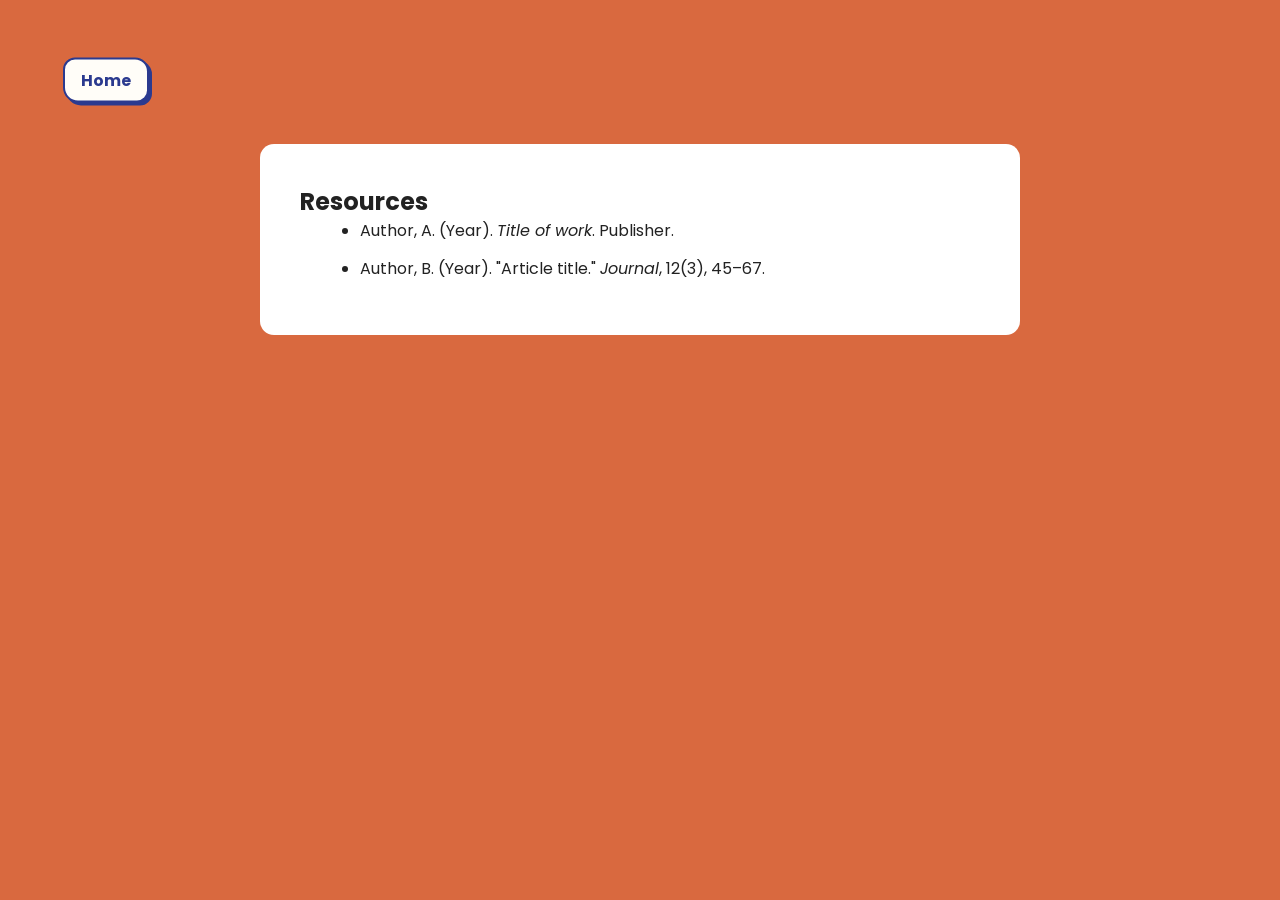
<file: resources.html>
<!DOCTYPE html>
<html lang="en">
    <head>
        <meta charset="UTF-8">
        <meta name="viewport" content="width=device-width, initial-scale=1">
        <title>Resources</title>
        <link href="https://fonts.googleapis.com/css2?family=Fraunces:ital,wght@0,400;0,500;0,700;1,400;1,500&family=Poppins:wght@400;500;600&display=swap" rel="stylesheet">
        <link rel="stylesheet" href="css/style.css">
    </head>

    <body class="resources">
        <a class="nav-btn nav-left" href="index.html">Home</a>
        <article class="paper">
            <h1>Resources</h1>
            <ul>
                <!-- add citations with one <li> per source later -->
                <li>Author, A. (Year). <em>Title of work</em>. Publisher.</li>
                <li>Author, B. (Year). "Article title." <em>Journal</em>, 12(3), 45–67.</li>
            </ul>
        </article>
    </body>
</html>
</file>
<file: css/style.css>
:root {
    --cream: #fbf3df;   /* page background */
    --paper: #fffdf8;   /* cards and plaques */
    --ink:   #2b3a8f;   /* blue linework color */
    --terra: #d9693f;   /* terracotta floor + accents */
    --tan:   #f3dfb8;   /* light checker tile */
    --serif: "Fraunces", serif;
    --sans: "Poppins", sans-serif;
    --title-top: 5vh;
    --title-size: 7vh;
}

/* ---------- RESET ---------- */
* { box-sizing: border-box; margin: 0; }
body { font-family: var(--sans); color: var(--ink); background: var(--cream); }

/* ---------- NAV BUTTONS ---------- */
.nav-btn {
    position: fixed; z-index: 50;
    top: calc(var(--title-top) + var(--title-size) * 0.55);
    transform: translateY(-50%);
    padding: 8px 16px; background: var(--paper); color: var(--ink);
    border: 2px solid var(--ink); border-radius: 12px 14px 12px 15px;
    box-shadow: 3px 3px 0 var(--ink); text-decoration: none; font-weight: 700;
    transition: transform .1s;
}
.nav-btn:hover { transform: translateY(-50%) translate(-2px, -2px); }
.nav-left { left: 7vh; }
.nav-right { right: 7vh; }

/* ---------- HOME PAGE ---------- */
body.home { height: 100vh; overflow: hidden; position: relative; }
.title { font-family: var(--serif); font-weight: 700; text-align: center; padding-top: var(--title-top); font-size: var(--title-size); line-height: 1.1; }
.title em { font-weight: 400; font-style: italic; color: var(--terra); }
.doors {
    position: absolute; left: 0; right: 0; bottom: 21vh;
    display: flex; justify-content: center; gap: 3vw;
    align-items: flex-end;
}
.door { width: 19vw; display: flex; flex-direction: column; align-items: center; justify-content: flex-end; text-decoration: none; transition: transform .15s; }
.door:hover { transform: translateY(-6px); }
.door img { width: 100%; display: block; }
.door .plaque-img {
    width: 97%;
    max-height: 24vh;
    height: auto;
    object-fit: contain;
    margin-bottom: -5vh;
}
.door-img {max-height: 50vh; object-fit: contain; }
body.home::after {                          /* the checkered floor drawn w/ pure CSS */
    content: ""; position: absolute; left: 0; right: 0; bottom: 0; height: 22vh;
    background: repeating-conic-gradient(var(--terra) 0 25%, var(--tan) 0 50%) 0 0 / 11vh 11vh;
}
.home-avatar { position: absolute; left: 2vw; bottom: 2vh; height: 24vh; z-index: 5; }

/* ---------- ROOM PAGE ---------- */
body.room { height: 100vh; overflow: hidden; }
#viewport { position: relative; width: 100%; height: 100vh; overflow: hidden; }
#world { position: relative; height: 100%; will-change: transform; }    /* width set by JS */
#world::before {
    content: "";
    position: absolute; left: 0; right: 0; bottom: 0;
    height: 22vh;
    background: repeating-conic-gradient(var(--terra) 0 25%, var(--tan) 0 50%) 0 0 / 11vh 11vh;
}
#door { position: absolute; left: 40px; bottom: 22vh; height: 55vh; }
#door img { height: 100%; }
#avatar {
    position: absolute; bottom: 4vh; z-index: 5;
    height: 26vh;
    aspect-ratio: 7 / 10;
}
#avatar img {
    position: absolute; left: 0; bottom: 0;
    width: 100%; height: 100%;
}

/* each artifact = a piece (art + pedestal/frame) plus a plaque */
.item {
    position: absolute; display: flex; align-items: center;
    gap: 1.5vh; transform: translateX(-50%);
}
.item.wall { bottom: 38vh; }    /* hangs above floor line */
.item.floor { bottom: 12vh; }   /* stands on floor */
.item.pedestal { bottom: 12vh; }

/* plaque position w/ direction chosen by class from room.js */
.item.plaque-below { flex-direction: column; }
.item.plaque-right { flex-direction: row; }
.item.plaque-left { flex-direction: row-reverse; }

/* art + pedestal stack */
.piece { display: flex; flex-direction: column; align-items: center; }
.art { max-height: 32vh; max-width: 30vw; display: block; }

/* fallback look if didn't supply frame image */
.item.wall .art.plain {
    border: 8px solid var(--paper); outline: 3px solid var(--ink);
    box-shadow: 4px 6px 0 rgba(43, 58, 143, .25);
}

/* custom frame sits on top of art and extends past its edges */
.frame-wrap { position: relative; display: inline-block; }
.frame {
    position: absolute;
    left: var(--inset); top: var(--inset);
    width: calc(100% - 2 * var(--inset));
    height: calc(100% - 2 * var(--inset));
    pointer-events: none;
}

/* custom pedestal sits under art */
.pedestal { display: block; margin-top: -2px; }

.plaque {
    max-width: 18vw; padding: 6px 12px; cursor: pointer;
    background: var(--paper); border: 2px solid var(--ink); border-radius: 8px;
    font-size: 1.5vh; text-align: center; box-shadow: 2px 2px 0 var(--ink);
    transform: rotate(-1.5deg); transition: transform .12s;
}
.plaque:hover { transform: rotate(0) scale(1.06); }
.plaque b { font-family: var(--serif); font-size: 2vh; display: block; }
.hint { position: fixed; bottom: 1.5vh; left: 50%; transform: translateX(-50%);
        background: var(--paper); padding: 4px 12px; border-radius: 10px; font-size: 13px; z-index: 40; }

/* ---------- POP-UP CARD ---------- */
#overlay { position: fixed; inset: 0; z-index: 100; display: flex; 
           align-items: center; justify-content: center;
           background: rgba(30, 30, 50, .55); }
#overlay[hidden] { display: none; }
.card { position: relative; width: min(480px, 85vw); max-height: 75vh; overflow-y: auto;
        background: var(--paper); border: 3px solid var(--ink); border-radius: 18px;
        padding: 28px; box-shadow: 6px 6px 0 var(--ink); }
.card h2 { font-family: var(--serif); font-size: 30px; margin-bottom: 4px; }
#card-meta { font-size: 13px; color: var(--terra); margin-bottom: 12px; font-weight: 700; }
#card-body { line-height: 1.7; white-space: pre-line; }
#close { position: absolute; top: 10px; right: 14px; font-size: 28px; background: none;
         border: 0; color: var(--ink); cursor: pointer; }

/* ---------- RESOURCES PAGE ---------- */
body.resources { background: var(--terra); min-height: 100vh; padding: 16vh 20px 40px; }
.paper { max-width: 760px; margin: 0 auto; background: #fff; padding: 40px; border-radius: 14px; color: #222; }
.paper h2 { font-family: var(--serif); margin-bottom: 20px; color: var(--ink); }
.paper li { margin: 0 0 14px 20px; line-height: 1.5; }
</file>
